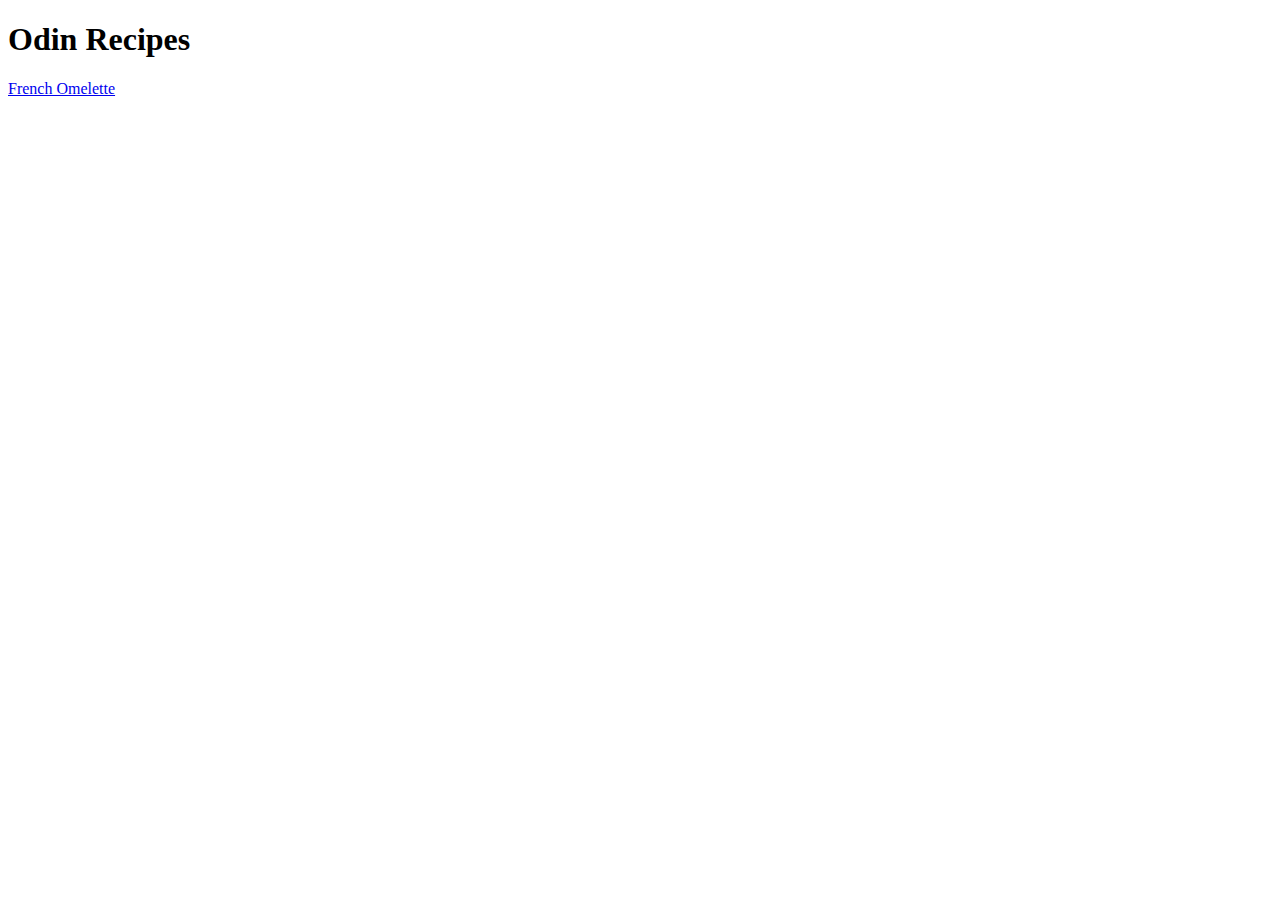
<file: index.html>
<!DOCTYPE html>
<html>
    <head>
        <meta charset="UTF-8">
        <title>Recipes</title>
    </head>
    <body>
        <h1>Odin Recipes</h1>
        <a href="./recipes/French_omelette.html">French Omelette</a>
    </body>
</html>
</file>
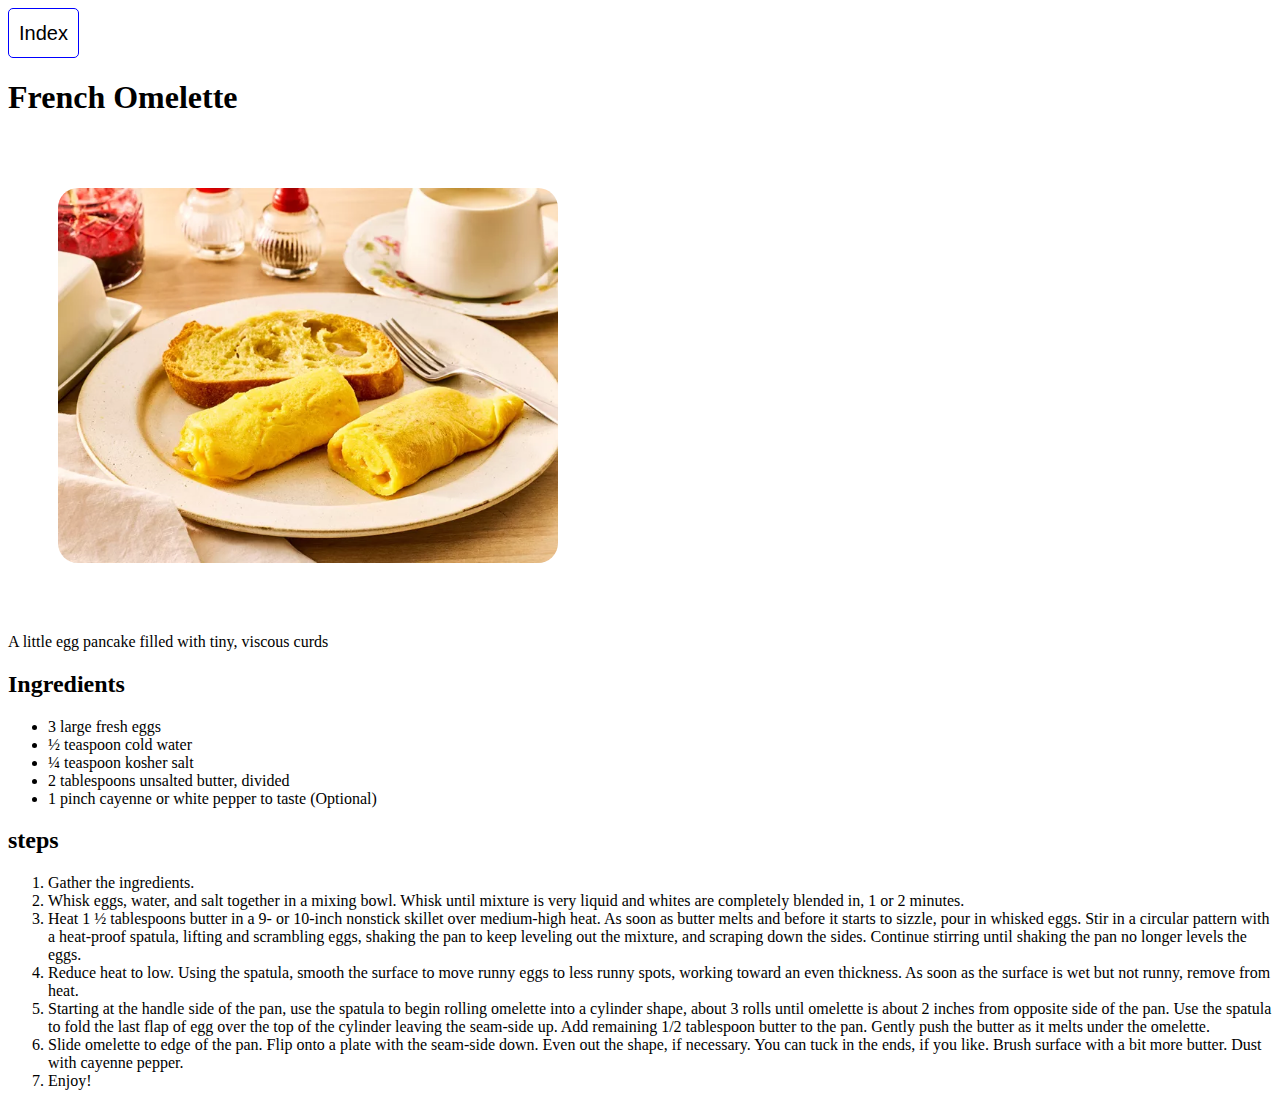
<file: recipes/French_omelette.html>
<!DOCTYPE html>
<html lang="en">
<head>
    <meta charset="UTF-8">
    <meta name="viewport" content="width=device-width, initial-scale=1.0">
    <title>French Omelette</title>
    <link rel="stylesheet" href="./Style.css">
</head>
<body>
    <button onclick="window.location.href='../index.html'">Index</button>
    <h1>French Omelette</h1>
    
    <img src="images/recipe 1.webp" alt="French Omelette">
    <p>A little egg pancake filled with tiny, viscous curds</p>
    <h2>Ingredients</h2> 
    <ul>
        <li>3 large fresh eggs</li>
        <li>½ teaspoon cold water</li>
        <li>¼ teaspoon kosher salt</li>
        <li>2 tablespoons unsalted butter, divided</li>
        <li>1 pinch cayenne or white pepper to taste (Optional)</li>
    </ul>
    <h2>steps</h2>
    <ol>
        <li>Gather the ingredients.</li>
        <li>Whisk eggs, water, and salt together in a mixing bowl. Whisk until mixture is very liquid and whites are completely blended in, 1 or 2 minutes.</li>
        <li>Heat 1 ½ tablespoons butter in a 9- or 10-inch nonstick skillet over medium-high heat. As soon as butter melts and before it starts to sizzle, pour in whisked eggs. Stir in a circular pattern with a heat-proof spatula, lifting and scrambling eggs, shaking the pan to keep leveling out the mixture, and scraping down the sides. Continue stirring until shaking the pan no longer levels the eggs.</li>
        <li>Reduce heat to low. Using the spatula, smooth the surface to move runny eggs to less runny spots, working toward an even thickness. As soon as the surface is wet but not runny, remove from heat.</li>
        <li>Starting at the handle side of the pan, use the spatula to begin rolling omelette into a cylinder shape, about 3 rolls until omelette is about 2 inches from opposite side of the pan. Use the spatula to fold the last flap of egg over the top of the cylinder leaving the seam-side up. Add remaining 1/2 tablespoon butter to the pan. Gently push the butter as it melts under the omelette.</li>
        <li>Slide omelette to edge of the pan. Flip onto a plate with the seam-side down. Even out the shape, if necessary. You can tuck in the ends, if you like. Brush surface with a bit more butter. Dust with cayenne pepper.</li>
        <li>Enjoy!</li>
    </ol>
</body>
</html>
</file>
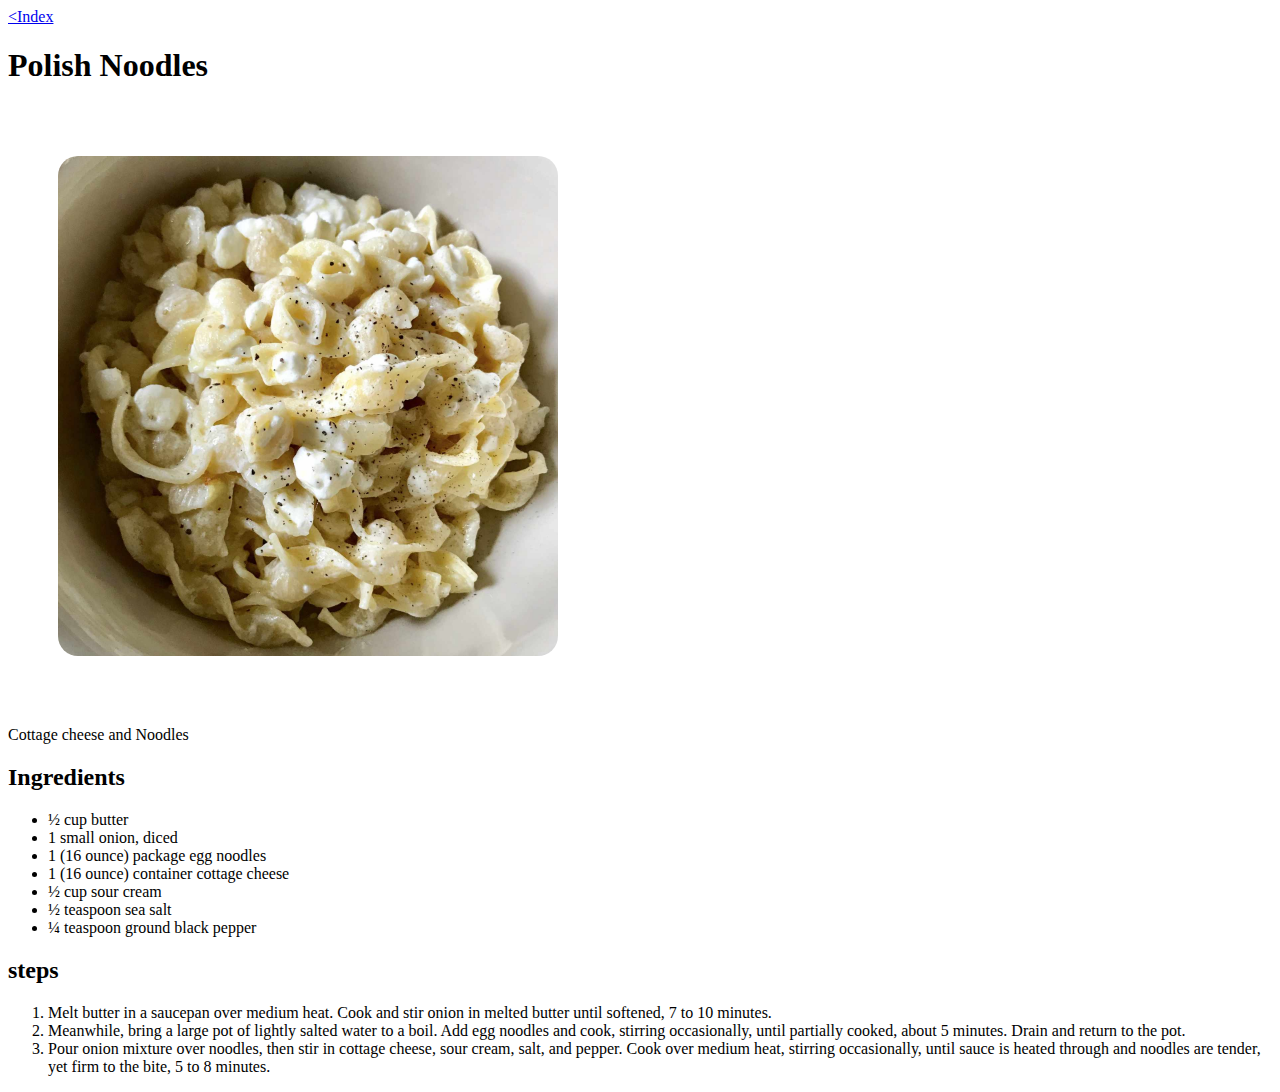
<file: recipes/Polish_noodles.html>
<!DOCTYPE html>
<html lang="en">
<head>
    <meta charset="UTF-8">
    <meta name="viewport" content="width=device-width, initial-scale=1.0">
    <title>Polish Noodles</title>
    <link rel="stylesheet" href="./Style.css">
</head>
<body>
    <a href="../index.html">&#60;Index</a>
    <h1>Polish Noodles</h1>
    
    <img src="images/recipe 2.jpg" alt="Polish Noodles">
    <p>Cottage cheese and Noodles</p>
    <h2>Ingredients</h2> 
    <ul>
        <li>½ cup butter</li>
        <li>1 small onion, diced</li>
        <li>1 (16 ounce) package egg noodles</li>
        <li>1 (16 ounce) container cottage cheese</li>
        <li>½ cup sour cream</li>
        <li>½ teaspoon sea salt</li>
        <li>¼ teaspoon ground black pepper</li>
    </ul>
    <h2>steps</h2>
    <ol>
        <li>Melt butter in a saucepan over medium heat. Cook and stir onion in melted butter until softened, 7 to 10 minutes.</li>
        <li>Meanwhile, bring a large pot of lightly salted water to a boil. Add egg noodles and cook, stirring occasionally, until partially cooked, about 5 minutes. Drain and return to the pot.</li>
        <li>Pour onion mixture over noodles, then stir in cottage cheese, sour cream, salt, and pepper. Cook over medium heat, stirring occasionally, until sauce is heated through and noodles are tender, yet firm to the bite, 5 to 8 minutes.</li>
    </ol>
</body>
</html>
</file>
<file: recipes/Style.css>
button{
    background-color:white;
    border: 1px blue solid;;
    font-size: 20px;
    color:black;
    padding: 10px 10px;
    text-align:center;
    border-radius: 5px;
    height: 50px;
    transition: background-color 0.15s, color 0.15s, box-shadow 0.15s;
}
button:hover{
    background-color: blue;
    color: white;
    box-shadow: 5px 5px 2px rgba(0, 0, 0, 0.2);
    cursor: pointer;
    
}
img{
    width: 500px;
    height:auto;
    margin: 50px;
    border-radius: 20px;
    transition: transform 0.15s, box-shadow 0.15s, border-radius 0.15s ease; 
}
img:hover{
    transform: scale(1.06);
    border-radius: 10px;
    box-shadow: 10px 10px 5px rgba(0, 0, 0, 0.2);

}
</file>
